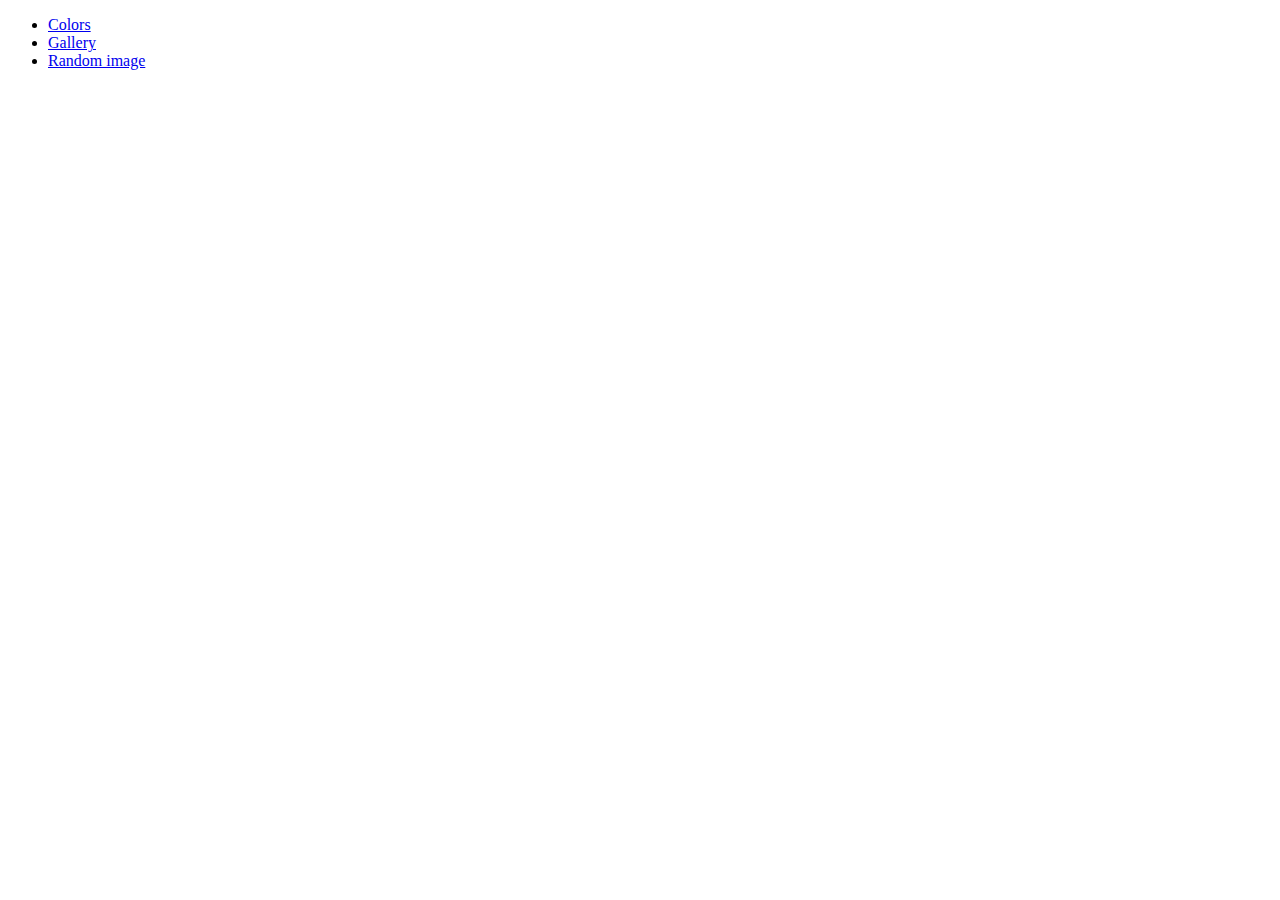
<file: index.html>
<!DOCTYPE html>
<html lang="en">
<head>
    <meta charset="UTF-8">
    <meta name="viewport" content="width=device-width, initial-scale=1.0">
    <title>JS Sandbox</title>
</head>
<body>
    <div class="container">
        <ul>
            <li><a href="colors.html">Colors</a></li>
            <li><a href="gallery.html">Gallery</a></li>
            <li><a href="randomimage.html">Random image</a></li>

        </ul>
    </div>
    
</body>
</html>
</file>
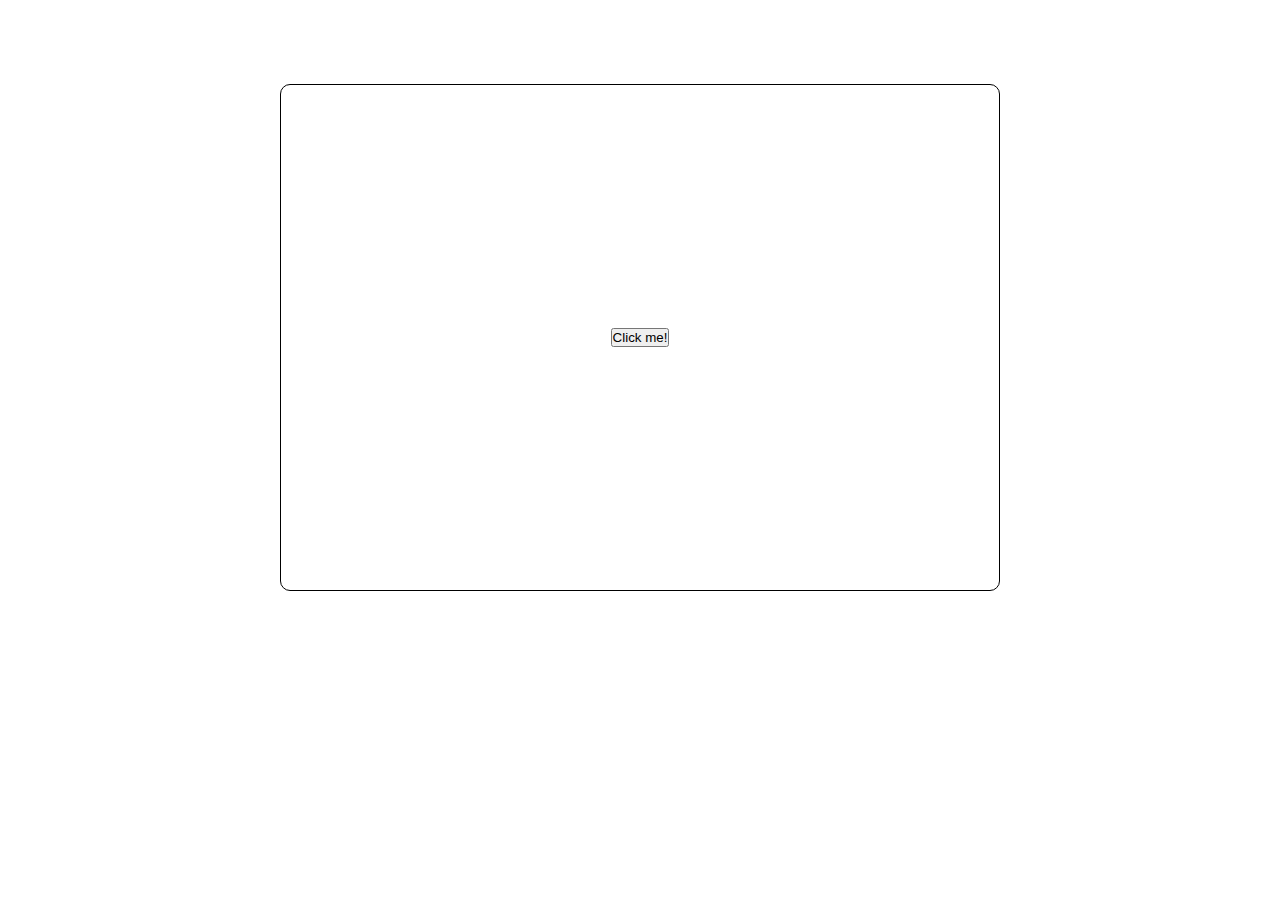
<file: colors.html>
<!DOCTYPE html>
<html lang="en">
<head>
    <meta charset="UTF-8">
    <meta name="viewport" content="width=device-width, initial-scale=1.0">
    <title>Random colors</title>
    <link rel="stylesheet" href="css/colors.css">
</head>
<body>
    <div class="container">
        <div class="box-container">
            <div class="box">
                <button>Click me!</button>
            </div>
        </div>
    </div>
    
    <script src="js/colors.js"></script>
</body>
</html>
</file>
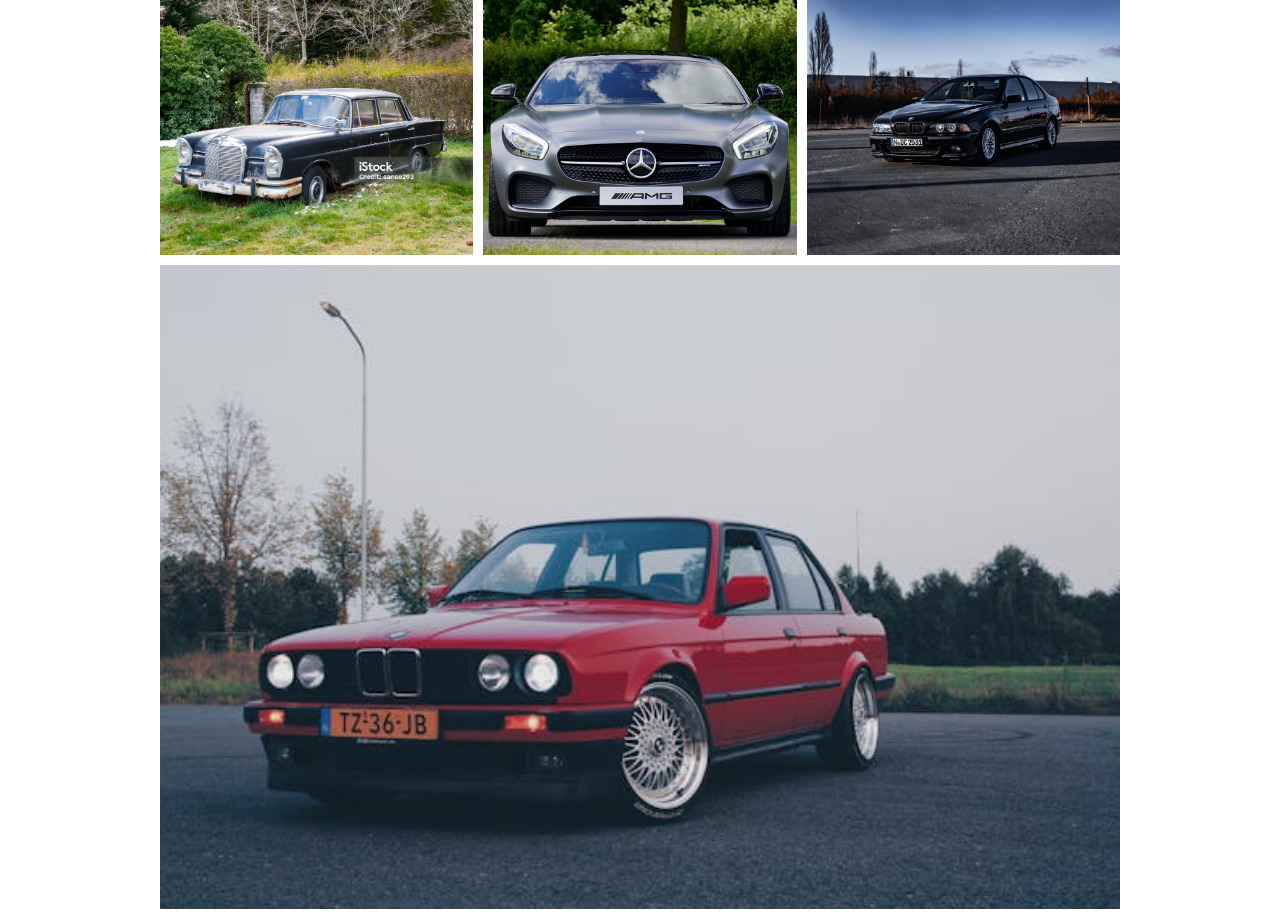
<file: gallery.html>
<!DOCTYPE html>
<html lang="en">
<head>
    <meta charset="UTF-8">
    <meta name="viewport" content="width=device-width, initial-scale=1.0">
    <title>JS Gallery</title>
    <link rel="stylesheet" href="css/img.css">
</head>
<body>
    <div class="container">
        <div class="gallery">
            <div class="gallery-image gallery-image-1">
                <img src="images/istockphoto-830846380-2048x2048.jpg" alt="">
            </div>
            <div class="gallery-image gallery-image-2">
                <img src="images/pexels-photo-112460.jpeg" alt="">
            </div>
            <div class="gallery-image gallery-image-3">
                <img src="images/pexels-photo-11501004.jpeg" alt="">
            </div>
            <div class="gallery-image gallery-image-4">
                <img src="images/pexels-photo-757185.jpeg" alt="">
            </div>
        </div>
    </div>

    <script src="js/img.js"></script>   
</body>
</html>
</file>
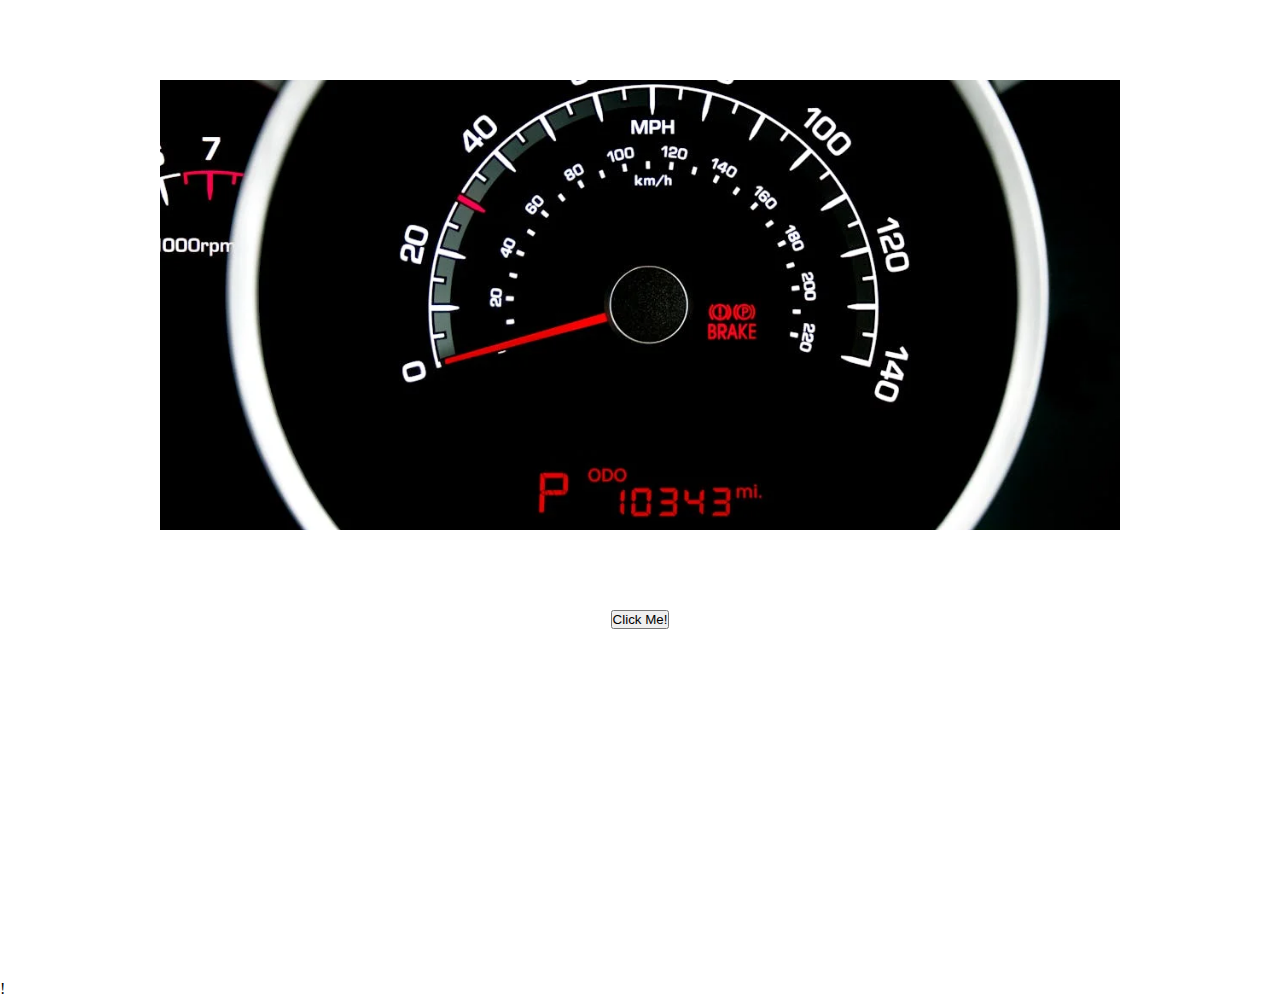
<file: randomimage.html>
<!DOCTYPE html>
<html lang="en">
<head>
    <meta charset="UTF-8">
    <meta name="viewport" content="width=device-width, initial-scale=1.0">
    <title>Random image</title>
    <link rel="stylesheet" href="css/randomimage.css">
</head>
<body>
    <div class="container">
        <div class="image-container">
            <img src="images/img1.webp" alt="">
        </div>
        <button>Click Me!</button>

    </div>
    <script src="js/randomimage.js"></script>
</body>
</html>
!
</file>
<file: css/colors.css>
*{
    box-sizing: border-box;
    margin: 0;
    padding: 0;
}
.box-container{
    align-items: center;
    justify-content: center;
    display: flex;
    height: 75vh;
    margin: 0 auto;
    width: 75%;
}
.box{
    align-items: center;
    border: 1px solid black;
    display: flex;
    justify-content: center;
    border-radius: 10px;
    height: 75%;
    margin: 0 auto;
    width: 75%;
    
}
</file>
<file: css/img.css>
*{
    box-sizing: border-box;
    margin: 0;
    padding: 0;

}
.gallery{
    display: grid;
    height: 95%;
    gap: 10px;
    grid-template-columns: repeat(3,1fr);
    grid-template-rows: repeat(3,fr);
    margin: 0 auto;
    width: 75%;
}
.gallery-image img{
    height: 100%;
    object-fit: cover;
    width: 100%;
}
.gallery-image-4{
    grid-column: 1/4;
    grid-row: 2/4;

}
</file>
<file: css/randomimage.css>
* {
    box-sizing: border-box;
    margin: 0;
    padding: 0;

}
.container{
    height: 100vh;
    text-align: center;
}
.image-container{
    height: 50%;
    margin: 5rem auto;
    width: 75%;
}
img{
    object-fit: cover;
    height: 100%;
    width: 100%;
}
</file>
